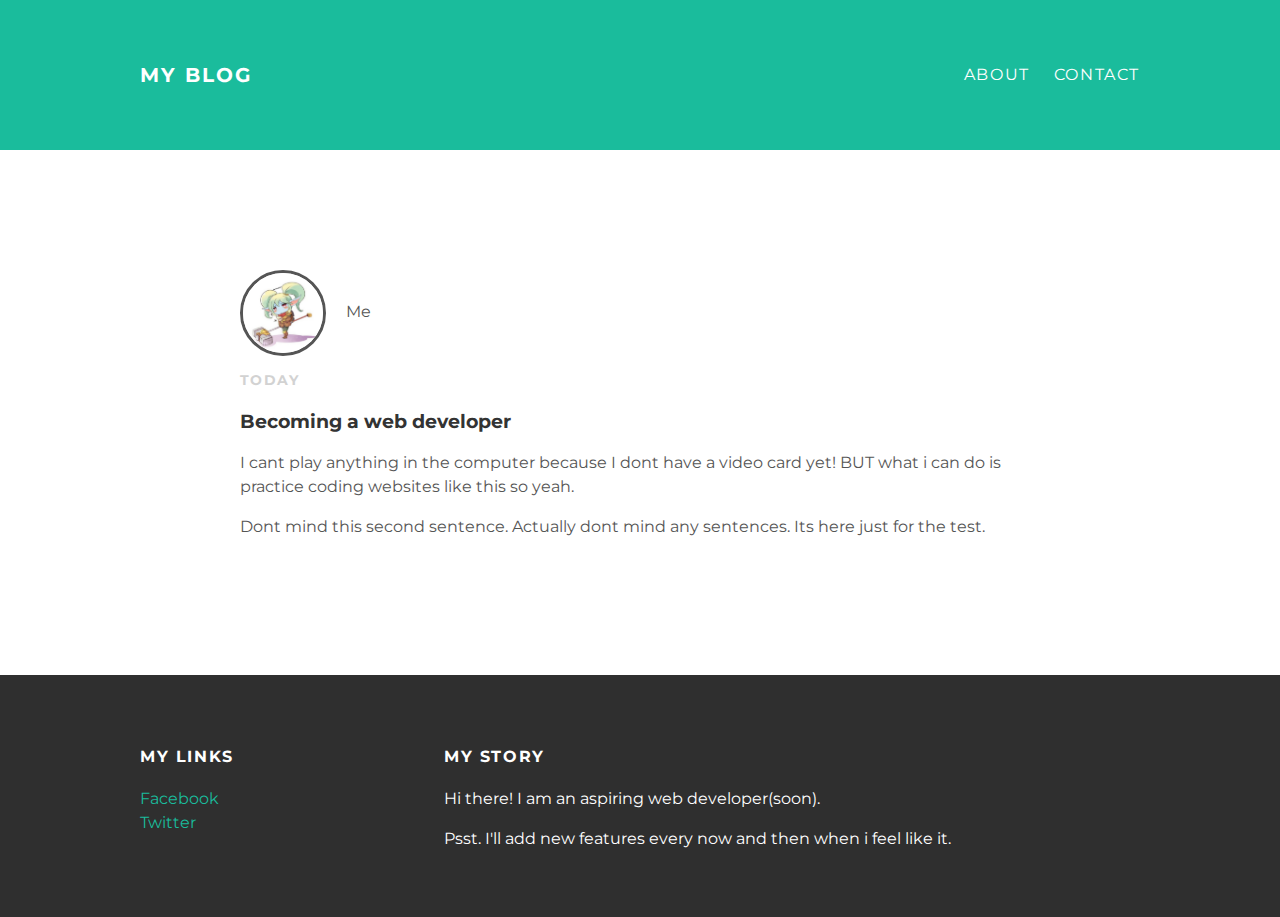
<file: index.html>
<!DOCTYPE html>
<html>
    <head>
        <title>My blog</title>
        <link rel="stylesheet" href="Naaab.css">
    </head>
    <body>
        <div id="header">
            <div class="container">
                <a id="header-title" href="index.html">My blog</a>
                <ul id="header-nav">
                    <li><a href="about.html">About</a></li>
                    <li><a href="mailto:wesethan0@gmail.com">Contact</a></li>
                </ul>
            </div>
        </div>
        <div id="content">
            <div class="container">
                <div class="post">
                    <div class="post">
                        <div class="post-author">
                            <img src="Naaab.jpg">
                            <span>Me</span>
                        </div>
                        <p class="post-date">Today</p>
                        <h3 class="post-title">Becoming a web developer</h3>
                        <div class="post-content">
                            <p>I cant play anything in the computer because I dont have a video card yet! BUT what i can do is practice coding websites like this so yeah.</p>
                            <p>Dont mind this second sentence. Actually dont mind any sentences. Its here just for the test.</p>
                        </div>
                    </div>
                </div>
            </div>
        </div>
        <div id="footer">
            <div class="container">
                <div class="column">
                <h4>My links</h4>
                <p>
                    <a href="https://facebook.com/wesethan" target="_blank">Facebook</a>
                    <br>
                    <a href="https://twitter.com/asemeneee" target="_blank">Twitter</a>
                </p>
                </div>
                <div class="column">
                    <h4>My story</h4>
                    <p>Hi there! I am an aspiring web developer(soon).</p>
                    <p>Psst. I'll add new features every now and then when i feel like it.</p>
                </div>
            </div>
        </div>
    </body>
</html>
</file>
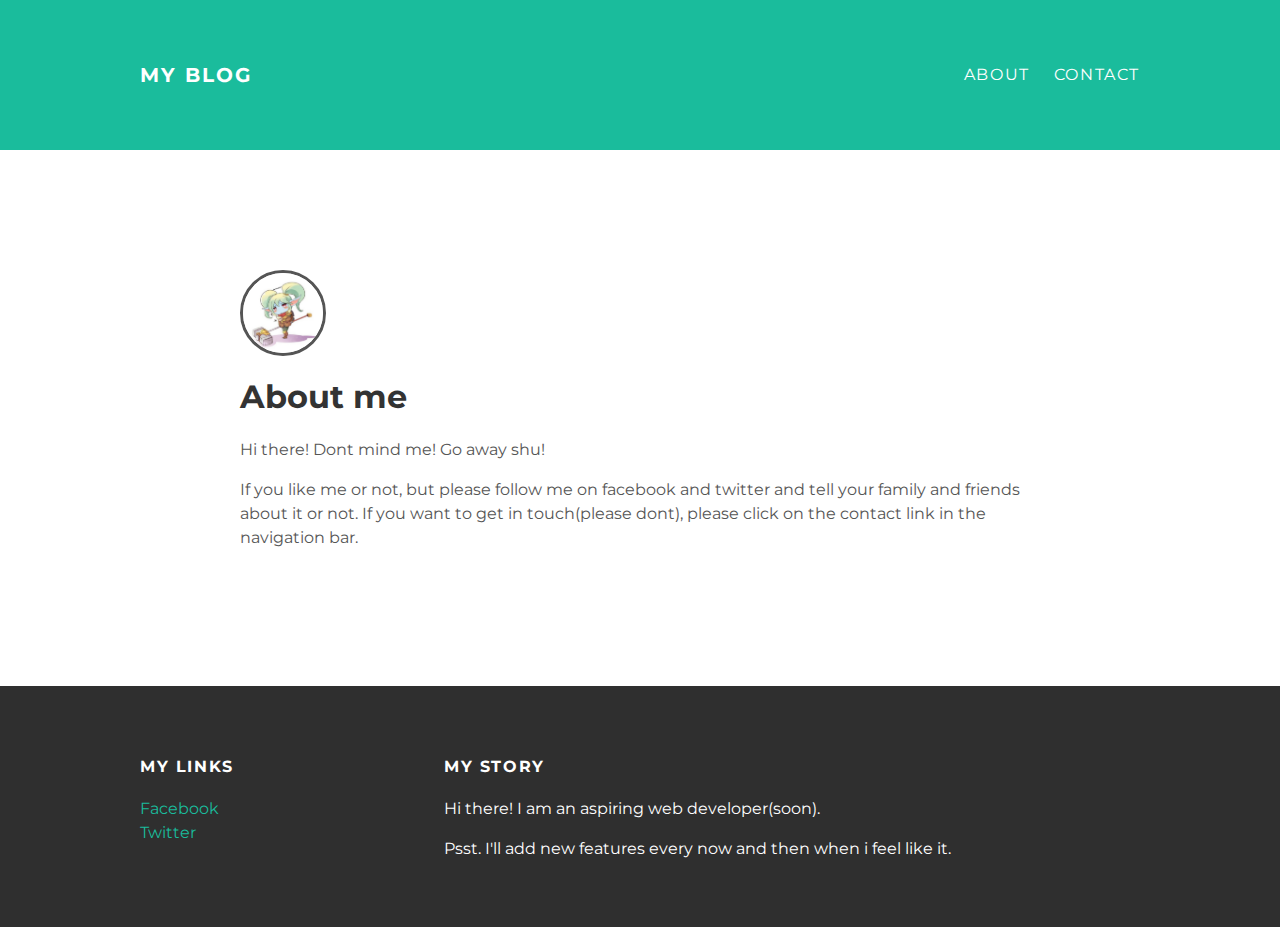
<file: about.html>
<!DOCTYPE html>
<html>
    <head>
        <title>My blog</title>
        <link rel="stylesheet" href="Naaab.css">
    </head>
    <body>
        <div id="header">
            <div class="container">
                <a id="header-title" href="index.html">My blog</a>
                <ul id="header-nav">
                    <li><a href="about.html">About</a></li>
                    <li><a href="mailto:wesethan0@gmail.com">Contact</a></li>
                </ul>
            </div>
        </div>
        <div id="content">
            <div class="container">
                <div class="about">
                    <div class="about">
                        <div class="post-author">
                            <img src="Naaab.jpg">
                        </div>
                        <h1 class="about-title">About me</h1>
                        <div class="about-content">
                            <p>Hi there! Dont mind me! Go away shu!</p>
                            <p>If you like me or not, but please follow me on facebook and twitter and tell your family and friends about it or not. If you want to get in touch(please dont), please click on the contact link in the navigation bar.</p>
                        </div>
                    </div>
                </div>
            </div>
        </div>
        <div id="footer">
            <div class="container">
                <div class="column">
                <h4>My links</h4>
                <p>
                    <a href="https://facebook.com/wesethan">Facebook</a>
                    <br>
                    <a href="https://twitter.com/asemeneee">Twitter</a>
                </p>
                </div>
                <div class="column">
                    <h4>My story</h4>
                    <p>Hi there! I am an aspiring web developer(soon).</p>
                    <p>Psst. I'll add new features every now and then when i feel like it.</p>
                </div>
            </div>
        </div>
    </body>
</html>
</file>
<file: Naaab.css>
@import url(http://fonts.googleapis.com/css?family=Montserrat:400,700);

body {
    color: #555;
    margin: 0px;
    font-family: 'Montserrat', sans-serif;
}

#header{
    background-color: #1abc9c;
    height: 150px;
    line-height: 150px;
}

#header a {
    color: white;
    text-decoration: none;
    text-transform: uppercase;
    letter-spacing: 0.1em;
}

#header a:hover {
    color: #222;
}

#header-title {
    display: block;
    float: left;
    font-size: 20px;
    font-weight: bold;
}

#header-nav {
    display: block;
    float: right;
    margin-top: 0px;
}

#header-nav li {
    display: inline;
    padding-left: 20px;
}

.container {
    max-width: 1000px;
    margin: 0 auto;
}

#footer {
    background-color: #2f2f2f;
    padding: 50px 0;
    
}

#footer h4 {
    color: white;
    text-transform: uppercase;
    letter-spacing: 0.1em;
}

#footer p {
    color: white;
}

.column {
    min-width: 300px;
    display: inline-block;
    vertical-align: top;
}

a {
    color: #1abc9c;
    text-decoration: none;
}

a:hover {
    color: #f6a623;
}

.post, .about {
    max-width: 800px;
    margin: 0 auto;
    padding: 60px 0;
}

.post-author img {
    width: 80px;
    height: 80px;
    vertical-align: middle;
    border-radius: 50px;
    border: solid;
}

.post-author span {
    margin-left: 16px;
}

.post-date {
    color: #d2d2d2;
    font-size: 14px;
    font-weight: bold;
    text-transform: uppercase;
    letter-spacing: 0.1em;
}

h1, h2, h3, h4 {
    color: #333;
}

p {
    line-height: 1.5;
}
</file>
